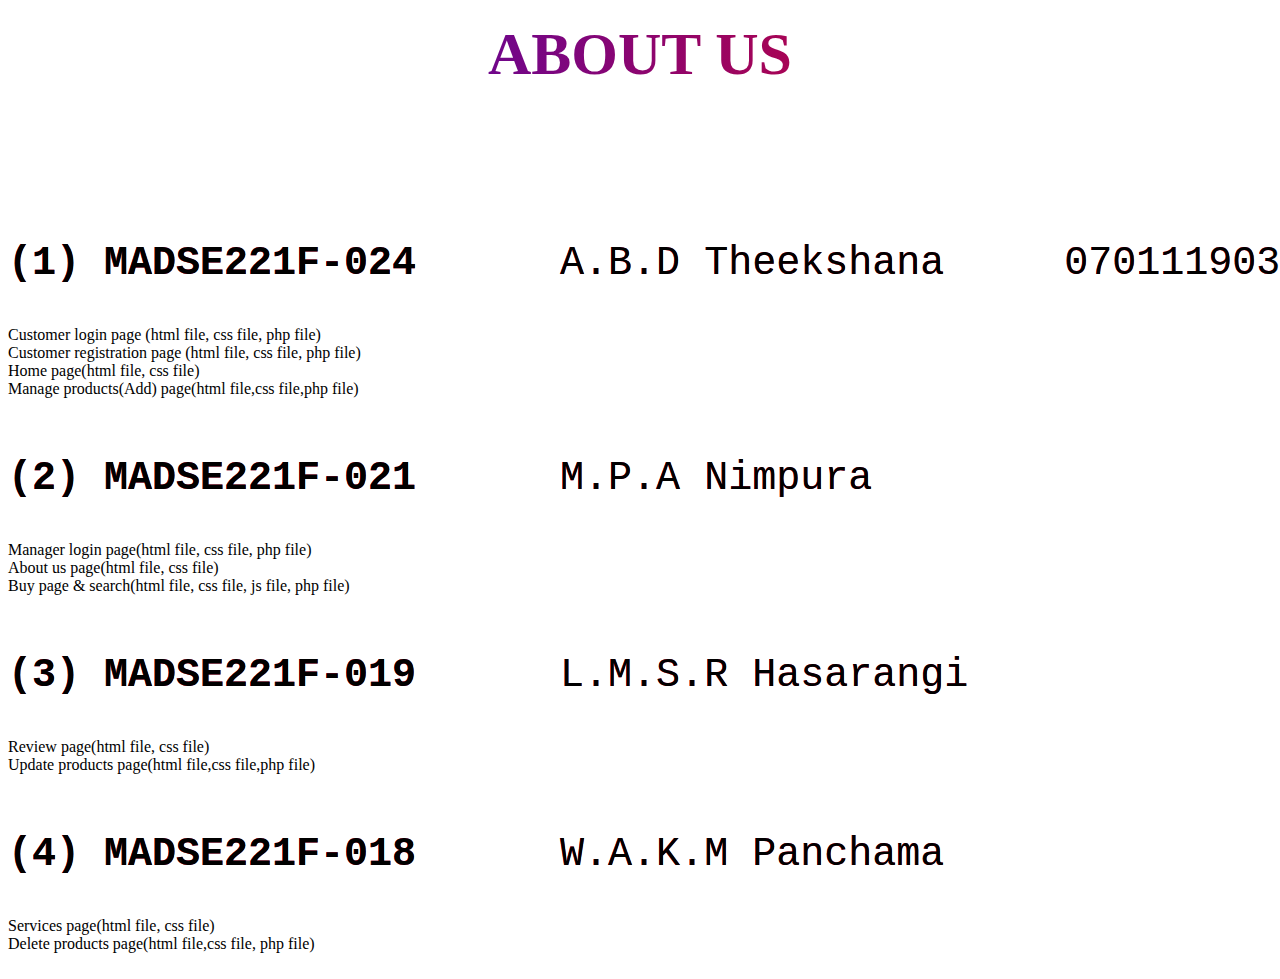
<file: About.html>
<!DOCTYPE html>
<html lang="en">

    <head>
        <meta charset="UTF-8">
        <meta http-equiv="X-UA-Compatible" content="IE=edge">
        <meta name="viewport" content="width=device-width, initial-scale=1.0">
        <title>About Us</title>
        <link rel="stylesheet" href="styleabout.css">  
        <link rel="stylesheet" href="https://cdnjs.cloudflare.com/ajax/libs/font-awesome/6.1.1/css/all.min.css" integrity="sha512-KfkfwYDsLkIlwQp6LFnl8zNdLGxu9YAA1QvwINks4PhcElQSvqcyVLLD9aMhXd13uQjoXtEKNosOWaZqXgel0g==" crossorigin="anonymous" referrerpolicy="no-referrer" />
    </head>

    <body>
        
        <div class="about">
        <h1>About Us</h1>
        </div>
         <br><br><br><br>
        <div class="name">
            <pre><p><b>(1) MADSE221F-024</b>      A.B.D Theekshana     0701119034</p></pre>
            Customer login page (html file, css file, php file)
            <br>
            Customer registration page (html file, css file, php file)
            <br>
            Home page(html file, css file)
            <br>
            Manage products(Add) page(html file,css file,php file)
            <br>
        </div>
        <br>
        <div class="name">
            <pre><p><b>(2) MADSE221F-021</b>      M.P.A Nimpura</p></pre>
            Manager login page(html file, css file, php file)
            <br>
            About us page(html file, css file)
            <br>
            Buy page & search(html file, css file, js file, php file)
            <br>
        </div>
        <br>
        <div class="name">
            <pre><p><b>(3) MADSE221F-019</b>      L.M.S.R Hasarangi</p></pre>
            Review page(html file, css file)
            <br>
            Update products page(html file,css file,php file)
            <br>
        </div>
        <br>
        <div class="name">
            <pre><p><b>(4) MADSE221F-018</b>      W.A.K.M Panchama</p></pre>
            Services page(html file, css file)
            <br>
            Delete products page(html file,css file, php file)
            <br>
        </div>
        <br>
   
    </body>

</html>
</file>
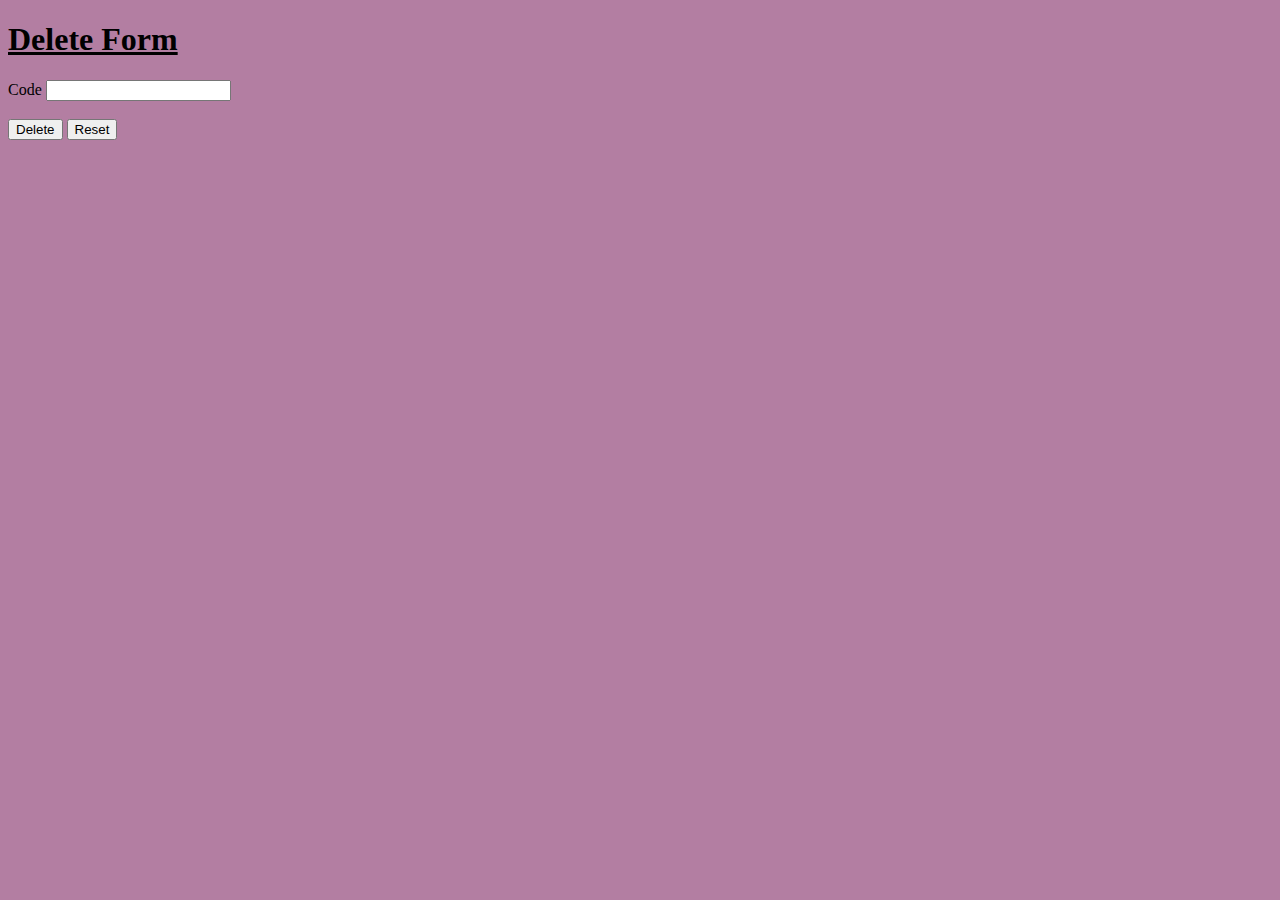
<file: Delete.html>
<!DOCTYPE html>
<head>
<title>Delete Products</title>
</head>
<body bgcolor="#b37ea2">
<h1><u>Delete Form</u></h1>
<form action = "http://localhost/delete.php" method = "post" name="DelForm">
    <label>Code</label>
    <input type = "text" name = "code" >
    <br><br>

<input type = "submit" value = "Delete" name="submit">
<input type = "reset">
</form>
</body>
</html>
</file>
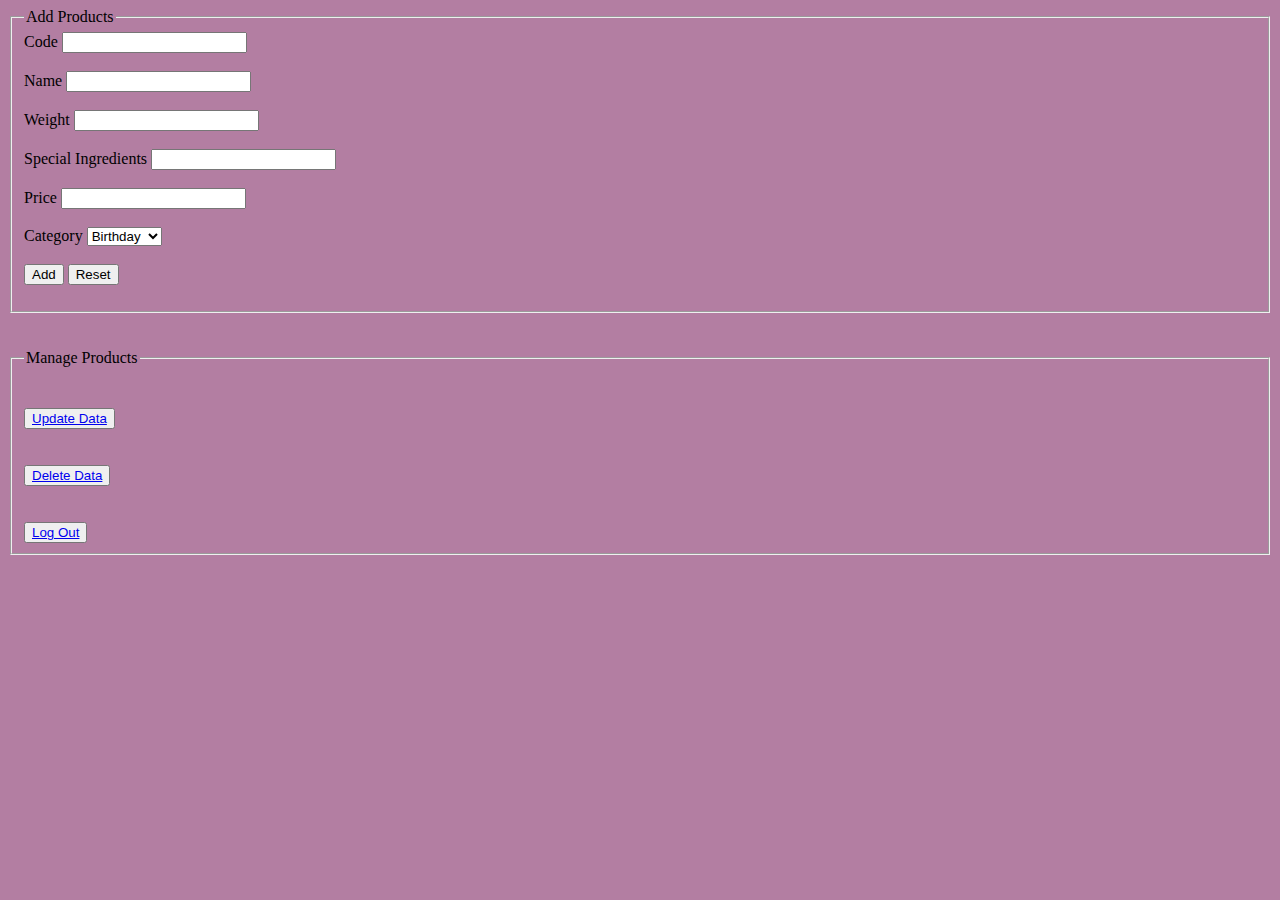
<file: ManageItems.html>
<html>
<head>
<title>Manage Items</title>

</head>

<body bgcolor="#b37ea2">
<fieldset>
<legend>Add Products</legend>
<form action = "http://localhost/ManageItems.php" method = "post" name="RegForm">
<label>Code</label>
<input type = "text" name = "code" >
<br><br>
<label>Name</label>
<input type = "text" name = "name" >
<br><br>
<label>Weight</label>
<input type = "text" name = "weight" >
<br><br>
<label>Special Ingredients</label>
<input type = "text" name = "ingredients" >
<br><br>
<label>Price</label>
<input type = "text" name = "price" >
<br><br>
<label>Category</label>
<select name="category">
    <option value="Birthday">Birthday</option>
    <option value = "Wedding">Wedding </option>
    <option value = "Normal"> Normal </option>
    </select> <br/> <br/>
    
    <input type = "submit" value = "Add" name="submit">
    <input type = "reset">
</fieldset>

<br><br>

<fieldset>
<legend>Manage Products</legend>
<br><br>
<button><a href="Update.html">Update Data</a></button>
<br><br><br>
<button><a href="Delete.html">Delete Data</a></button>
<br><br><br>
<button><a href="Managerlogin.html">Log Out</a></button>
</fieldset>
</fieldset>

</form>
</body>
</html>
</file>
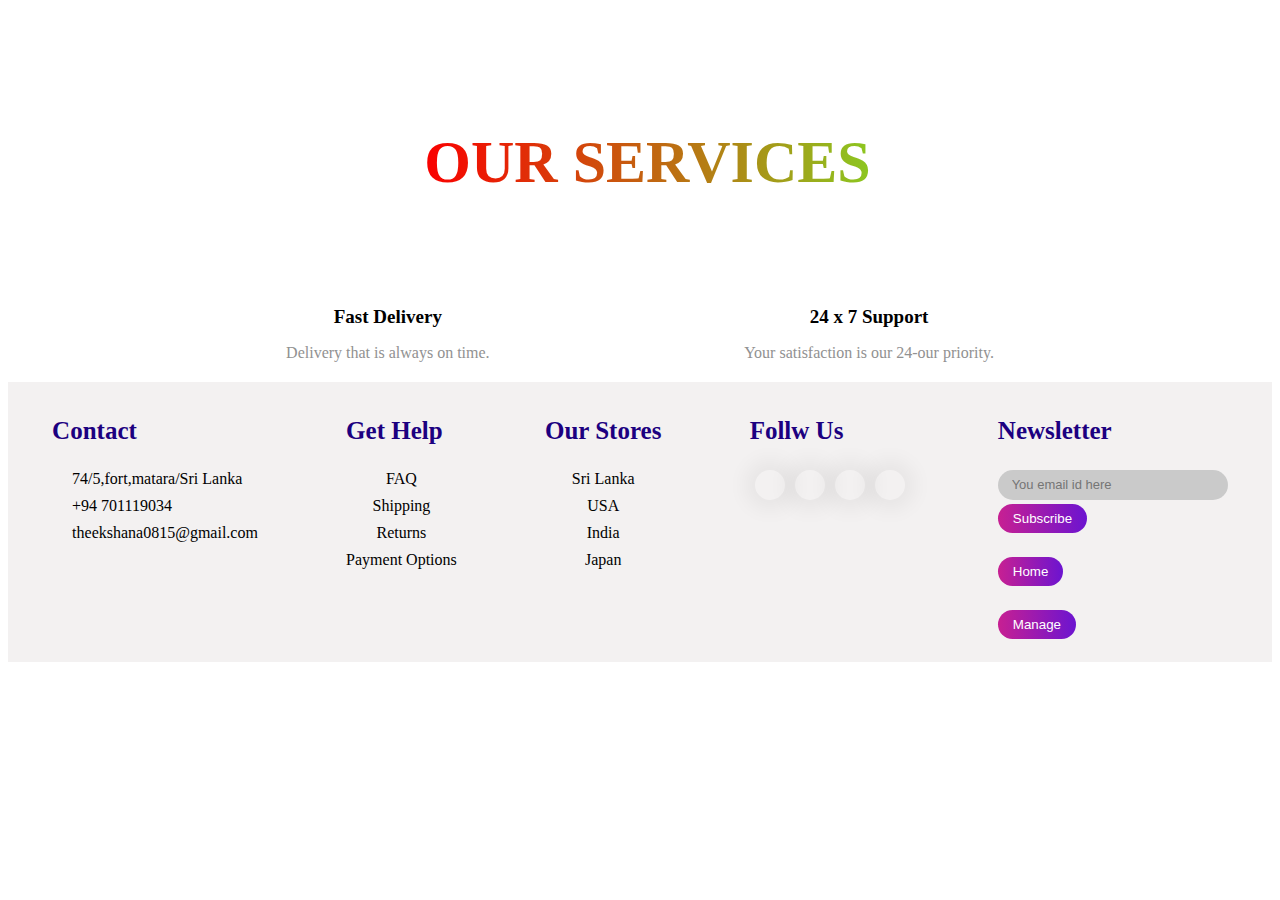
<file: Servises.html>
<!DOCTYPE html>
<html lang="en">
<head>
    <meta charset="UTF-8">
    <meta http-equiv="X-UA-Compatible" content="IE=edge">
    <meta name="viewport" content="width=device-width, initial-scale=1.0">
    <title>Servises</title>
    <link rel="stylesheet" href="styleservises.css">
    <link rel="stylesheet" href="https://cdnjs.cloudflare.com/ajax/libs/font-awesome/6.1.1/css/all.min.css" integrity="sha512-KfkfwYDsLkIlwQp6LFnl8zNdLGxu9YAA1QvwINks4PhcElQSvqcyVLLD9aMhXd13uQjoXtEKNosOWaZqXgel0g==" crossorigin="anonymous" referrerpolicy="no-referrer" />
</head>
<body>
    
    <div class="services">
        <h1><span>our services</span></h1>

        <div class="services_cards">
            <div class="services_box">
                <i class="fa-solid fa-truck-fast"></i>
                <h3>Fast Delivery</h3>
                <p>
                    Delivery that is always on time.
                </p>
            </div>



            <div class="services_box">
                <i class="fa-solid fa-headset"></i>
                <h3>24 x 7 Support</h3>
                <p>
                    Your satisfaction is our 24-our priority.
                </p>
            </div>
        </div>

    </div>

    <footer>
        <div class="footer_main">
            <div class="tag">
                <h1>Contact</h1>
                <a href="#"><i class="fa-solid fa-house"></i>74/5,fort,matara/Sri Lanka</a>
                <a href="#"><i class="fa-solid fa-phone"></i>+94 701119034</a>
                <a href="#"><i class="fa-solid fa-envelope"></i>theekshana0815@gmail.com</a>
            </div>

            <div class="tag">
                <h1>Get Help</h1>
                <a href="#" class="center">FAQ</a>
                <a href="#" class="center">Shipping</a>
                <a href="#" class="center">Returns</a>
                <a href="#" class="center">Payment Options</a>
            </div>

            <div class="tag">
                <h1>Our Stores</h1>
                <a href="#" class="center">Sri Lanka</a>
                <a href="#" class="center">USA</a>
                <a href="#" class="center">India</a>
                <a href="#" class="center">Japan</a>
            </div>

            <div class="tag">
                <h1>Follw Us</h1>
                <div class="social_link">
                    <a href="#"><i class="fa-brands fa-facebook-f"></i></a>
                    <a href="#"><i class="fa-brands fa-twitter"></i></a>
                    <a href="#"><i class="fa-brands fa-instagram"></i></a>
                    <a href="#"><i class="fa-brands fa-linkedin-in"></i></a>                    
                </div>
            </div>

            <div class="tag">
                <h1>Newsletter</h1>
                <div class="search_bar">
                    <input type="text" placeholder="You email id here">
                    <button type="submit">Subscribe</button>
                    <a href="index.html"><button type="submit">Home</button></a>
                    <a href="Managerlogin.html"><button type="submit">Manage</button></a>
                </div>
            </div>

        </div>
    </footer>

</body>
</html>
</file>
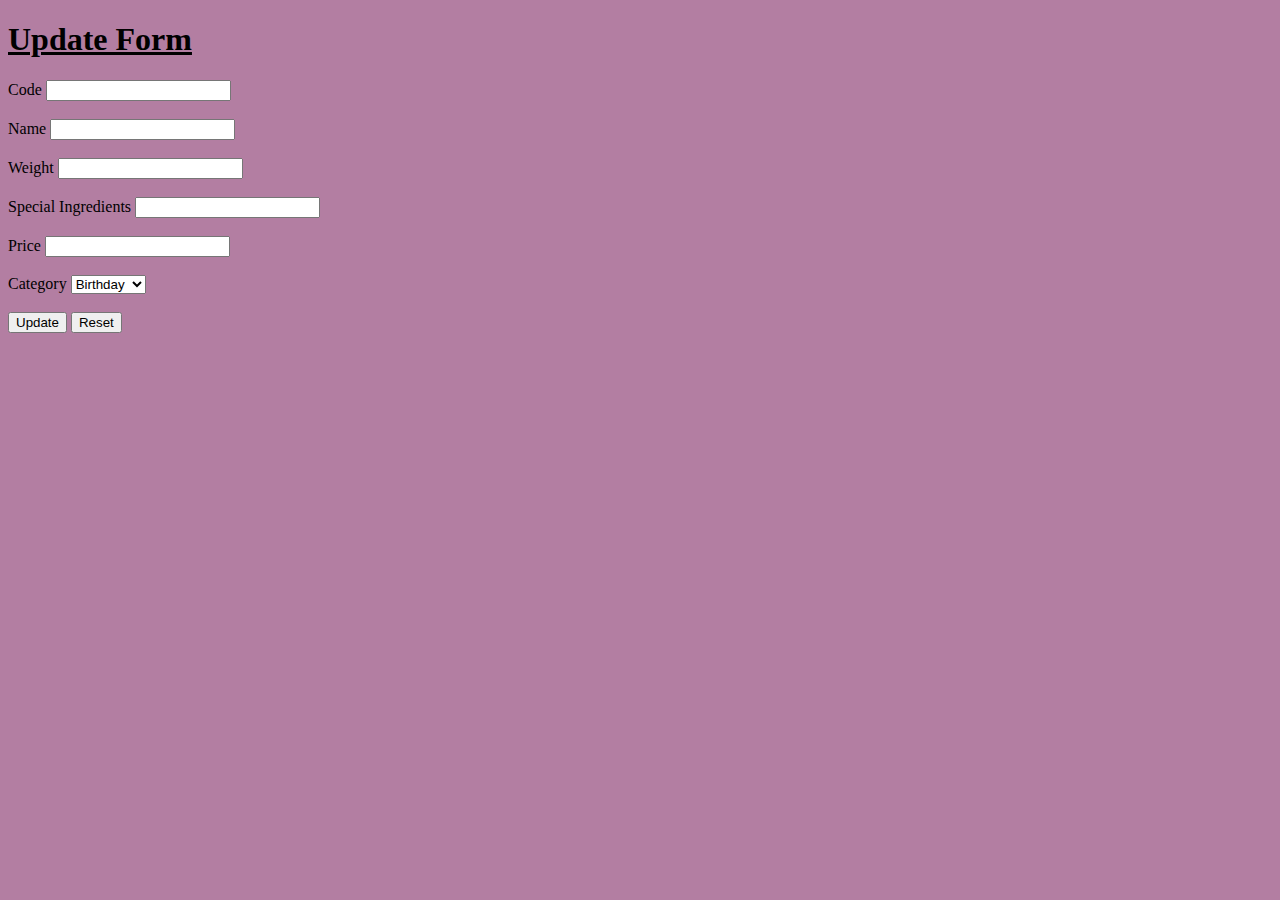
<file: Update.html>
<!DOCTYPE html>
<head>
<title>Update Data</title>
</head>
<body bgcolor="#b37ea2">
<h1><u> Update Form</u></h1>
<form action = "http://localhost/update.php" method = "post" name="UpdForm">

<label>Code</label>
<input type = "text" name = "code" >
<br><br>
<label>Name</label>
<input type = "text" name = "name" >
<br><br>
<label>Weight</label>
<input type = "text" name = "weight" >
<br><br>
<label>Special Ingredients</label>
<input type = "text" name = "ingredients" >
<br><br>
<label>Price</label>
<input type = "text" name = "price" >
<br><br>
<label>Category</label>
<select name="category">
    <option value="Birthday">Birthday</option>
    <option value = "Wedding">Wedding </option>
    <option value = "Normal"> Normal </option>
    </select> <br/> <br/>

<input type = "submit" value = "Update" name="submit">
<input type = "reset">
</form>
</body>
</html>
</file>
<file: styleabout.css>
.about h1{
    font-size: 60px;
    margin-top: 20px;
    display: flex;
    align-items: center;
    justify-content: center;
    background: linear-gradient(to right, #180adf , #ff0000);
    -webkit-background-clip: text;
    -webkit-text-fill-color: transparent;
    text-transform: uppercase;
}

.name p{
    font-size: 40px;
    font-family: 'Courier New', Courier, monospace;
    background-color : rgb(255, 0, 55);
    -webkit-background-clip: text;
}
</file>
<file: styleservises.css>
.services{
    width: 70%;
    margin: 0 auto;
    text-align: center;
    padding: 80px 0 10px 0;
}

.services h1{
    font-size: 60px;
    text-transform: uppercase;
}

.services h1 span{
    margin-left: 15px;
    background: linear-gradient(to left, #8cc720 , #fa0000);
    -webkit-background-clip: text;
    -webkit-text-fill-color: transparent;    
}

.services .services_cards{
    width: 80%;
    margin: 0 auto;
    display: flex;
    align-items: center;
    justify-content: space-between;
    position: relative;
    top: 50px;
}

.services .services_box i{
    font-size: 60px;
    color: orange;
    margin: 20px 0;
    cursor: pointer;
}

.services .services_box h3{
    margin-bottom: 12px;
    font-size: 19px;
}

.services .services_box p{
    text-align: center;
    color: #919191;
    margin-bottom: 60px;
}

footer{
    width: 100%;
    bottom: auto;
}

footer .footer_main{
    height: 280px;
    width: 100%;
    background: #f3f1f1;
    display: flex;
    justify-content: space-around;
}

footer .footer_main .tag{
    margin: 10px 0;
}

footer .footer_main .tag .center{
    text-align: center;
}

footer .footer_main .tag h1{
    font-size: 25px;
    margin: 25px 0;
    color: #1c0080;
}

footer .footer_main .tag a{
    display: block;
    color: black;
    text-decoration: none;
    margin: 9px 0;
}

footer .footer_main .tag a i{
    padding: 0 10px;
    transition: 0.3;
}

footer .footer_main .tag a i:hover{
    color: #c72092;
}

footer .footer_main .tag .social_link{
    display: flex;
}

footer .footer_main .tag .social_link a{
    width: 30px;
    height: 30px;
    border-radius: 50%;
    text-align: center;
    text-decoration: none;
    color: black;
    box-shadow: 0 0 20px 10px rgba(0,0,0,0.05);
    position: relative;
    margin: 0 5px;
    z-index: 10;
    overflow: hidden;
}

footer .footer_main .tag .social_link a .fa-brands{
    font-size: 15px;
    line-height: 30px;
    z-index: 10;
    position: relative;
    transition: 0.5s;
}

footer .footer_main .tag .social_link a:hover i{
    color: white;
}

footer .footer_main .tag .social_link a::after{
    content: '';
    width: 100%;
    height: 100%;
    top: 0;
    left: -90px;
    background: linear-gradient(-45deg, #c72092 , #6c14d0);
    position: absolute;
    z-index: -10;
    transition: 0.5s;
}

footer .footer_main .tag .social_link a:hover::after{
    left: 0;
}

footer .footer_main .tag .search_bar{
    width: 230px;
    height: 30px;
    background: rgb(202, 202, 202);
    border-radius: 25px;
}

footer .footer_main .tag .search_bar input{
    width: 200px;
    padding: 2px 0;
    position: relative;
    top: 17%;
    left: 6%;
    border: none;
    background: none;
    outline: none;
    font-size: 13px;
}

footer .footer_main .tag .search_bar button{
    padding: 7px 15px;
    background: linear-gradient(to right, #c72092 , #6c14d0);
    border: none;
    margin-top: 15px;
    border-radius: 25px;
    color: white;
    cursor: pointer;
}
</file>
